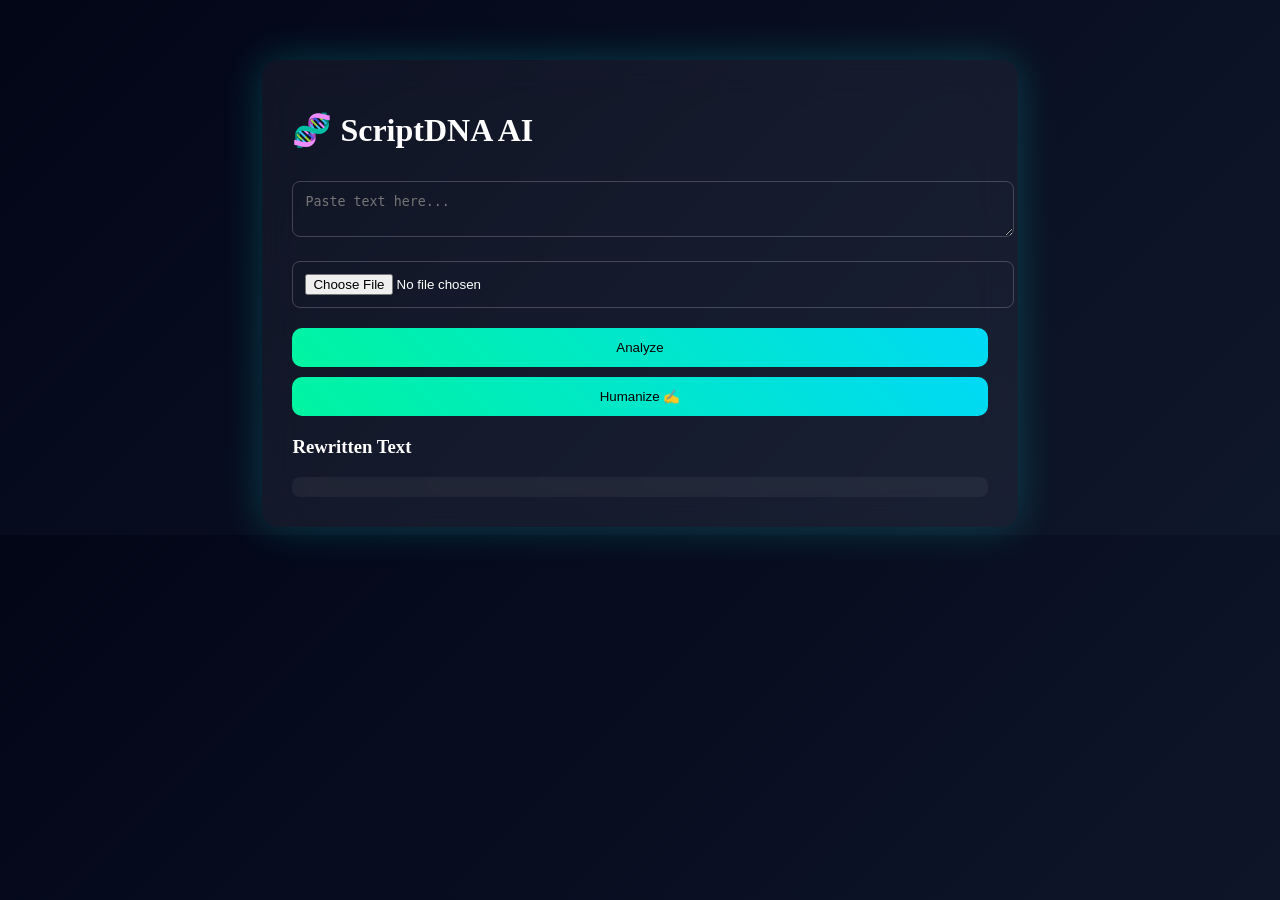
<file: templates/index.html>
<!DOCTYPE html>
<html>
<head>
<title>ScriptDNA AI</title>
<link rel="stylesheet" href="/static/style.css">
</head>

<body>

<div class="glass">
<h1>🧬 ScriptDNA AI</h1>

<textarea id="textInput" placeholder="Paste text here..."></textarea>
<input type="file" id="fileInput">

<button onclick="analyze()">Analyze</button>
<button onclick="humanize()">Humanize ✍️</button>

<h2 id="score"></h2>

<div id="output"></div>
<div id="suggestions"></div>

<h3>Rewritten Text</h3>
<div id="rewriteBox"></div>

</div>

<script>
async function analyze() {
    let text = document.getElementById("textInput").value;
    let file = document.getElementById("fileInput").files[0];

    let res;

    if (file) {
        let formData = new FormData();
        formData.append("file", file);

        res = await fetch("/ocr", { method: "POST", body: formData });

    } else if (text) {

        res = await fetch("/detect", {
            method: "POST",
            headers: {"Content-Type": "application/json"},
            body: JSON.stringify({text: text})
        });

    } else {
        alert("Enter text or upload image");
        return;
    }

    let data = await res.json();
    displayResult(data);
}

function displayResult(data) {
    document.getElementById("score").innerText =
        "AI Probability: " + data.overall_score + "%";

    let output = "";

    data.sentences.forEach(s => {
        let bg = s.label === "AI" ? "#ff4d4d33" :
                 s.label === "Mixed" ? "#ffaa0033" : "#00ff9933";

        output += `<p class="highlight" style="background:${bg}">
            ${s.sentence} (${s.score}%)
        </p>`;
    });

    document.getElementById("output").innerHTML = output;

    let sug = "<h3>Suggestions</h3>";
    data.suggestions.forEach(s => {
        sug += `<p>💡 ${s}</p>`;
    });

    document.getElementById("suggestions").innerHTML = sug;
}

async function humanize() {
    let text = document.getElementById("textInput").value;

    if (!text) {
        alert("Enter text first!");
        return;
    }

    let res = await fetch("/humanize", {
        method: "POST",
        headers: {"Content-Type": "application/json"},
        body: JSON.stringify({text: text})
    });

    let data = await res.json();

    document.getElementById("rewriteBox").innerText = data.humanized_text;
}
</script>

</body>
</html>
</file>
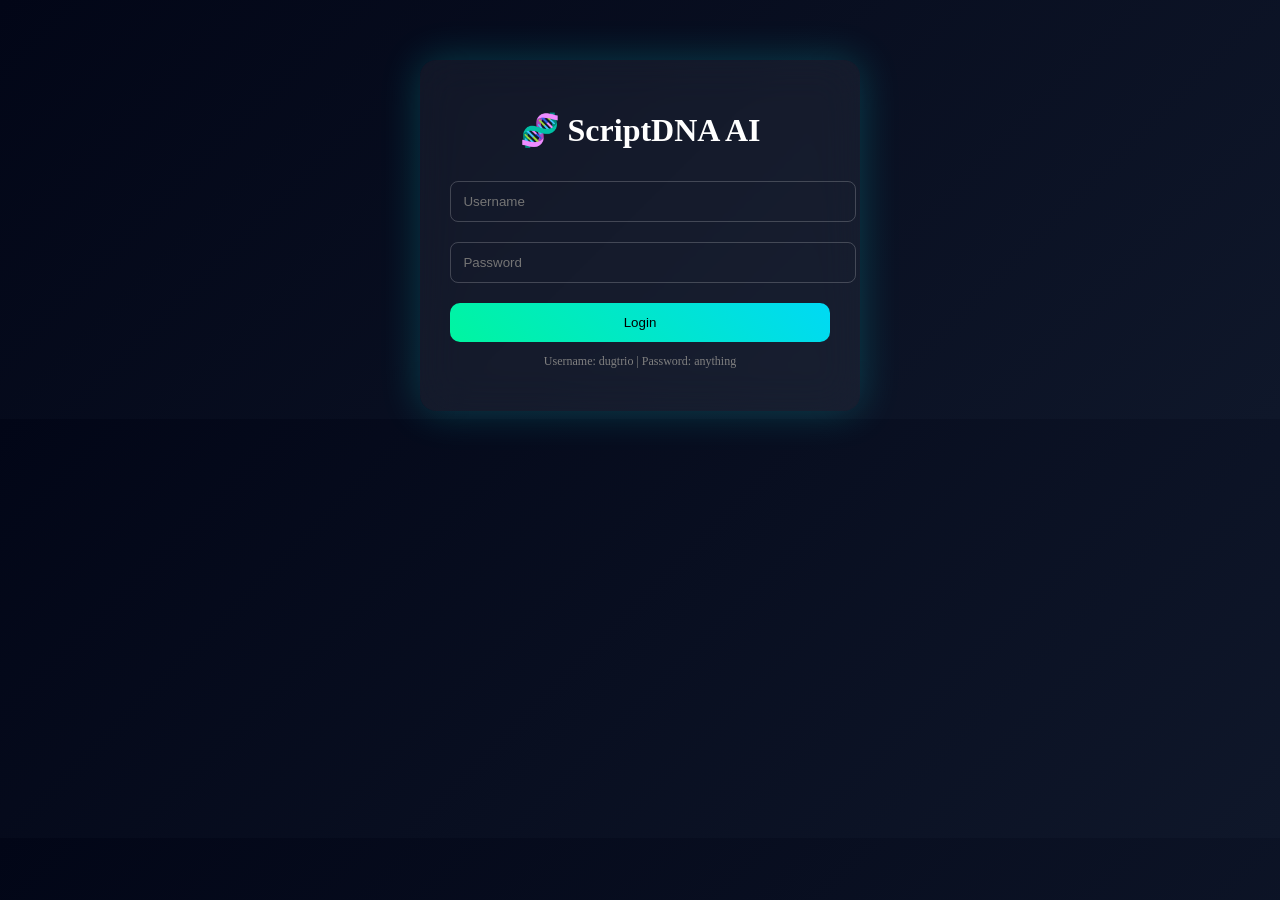
<file: templates/login.html>
<!DOCTYPE html>
<html>
<head>
<title>Login - ScriptDNA</title>
<link rel="stylesheet" href="/static/style.css">
</head>

<body>

<div class="glass login-box">
<h1>🧬 ScriptDNA AI</h1>

<form method="POST">
<input type="text" name="username" placeholder="Username" required>
<input type="password" name="password" placeholder="Password" required>

<button type="submit">Login</button>
</form>

<p class="hint">Username: dugtrio | Password: anything</p>
</div>

</body>
</html>
</file>
<file: static/style.css>
body {
    background: linear-gradient(135deg, #020617, #0f172a);
    color: white;
    font-family: 'Segoe UI';
}

.glass {
    width: 55%;
    margin: auto;
    margin-top: 60px;
    padding: 30px;
    border-radius: 16px;
    background: rgba(255,255,255,0.05);
    backdrop-filter: blur(20px);
    box-shadow: 0 0 40px rgba(0,255,255,0.2);
}

.login-box {
    width: 30%;
    text-align: center;
}

input, textarea {
    width: 100%;
    margin: 10px 0;
    padding: 12px;
    background: transparent;
    border: 1px solid rgba(255,255,255,0.2);
    color: white;
    border-radius: 8px;
}

button {
    margin-top: 10px;
    padding: 12px;
    width: 100%;
    border-radius: 10px;
    border: none;
    background: linear-gradient(45deg, #00f5a0, #00d9f5);
    cursor: pointer;
    transition: 0.3s;
}

button:hover {
    transform: scale(1.05);
}

.highlight {
    padding: 10px;
    border-radius: 8px;
    margin: 5px 0;
}

#rewriteBox {
    margin-top: 10px;
    padding: 10px;
    background: rgba(255,255,255,0.05);
    border-radius: 8px;
}

.hint {
    font-size: 12px;
    color: gray;
}
</file>
